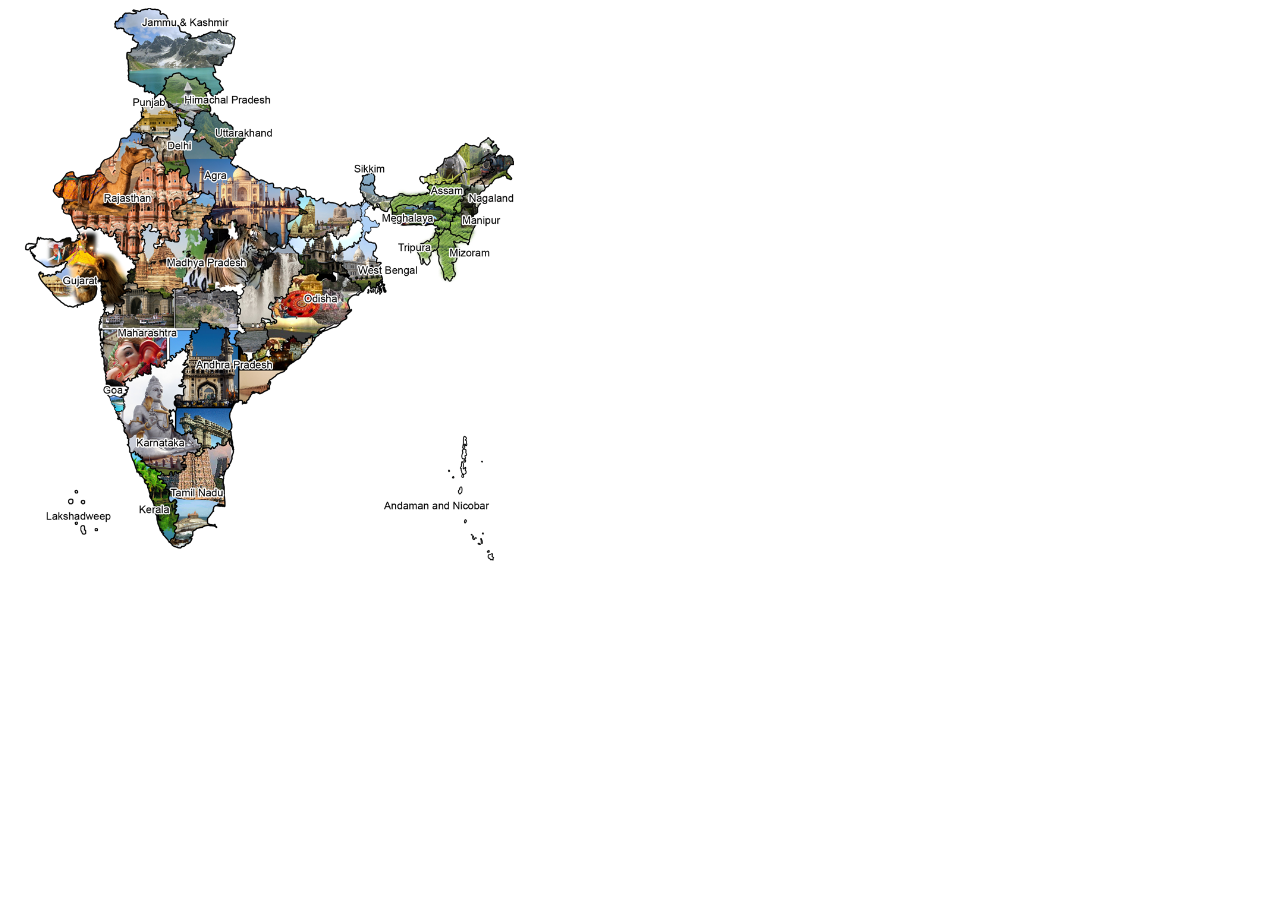
<file: index.html>
<!DOCTYPE html>
<html>
<head>
	<title>India</title>
</head>
<body>
	
		<img src="INDIA.png"  alt="India Map" usemap="#image-map" height="40%" width="40%">
		<map name="image-map">
    	<area shape="rect" coords="170,10,730,72" alt="Jammu"  href="https://en.wikipedia.org/wiki/Jammu">
    	<area shape="rect" coords="40,250,115,310" alt="Gujrat"  href="https://en.wikipedia.org/wiki/Gujarat">
    	<area shape="circle" coords="376,275,17" alt="West_Bengal"  href="https://en.wikipedia.org/wiki/West_Bengal">
    	<area shape="rect" coords="190,525,230,475" alt="Tamil Nadu"  href="https://en.wikipedia.org/wiki/Tamil_Nadu">
		</map>
	

</body>
</html>
</file>
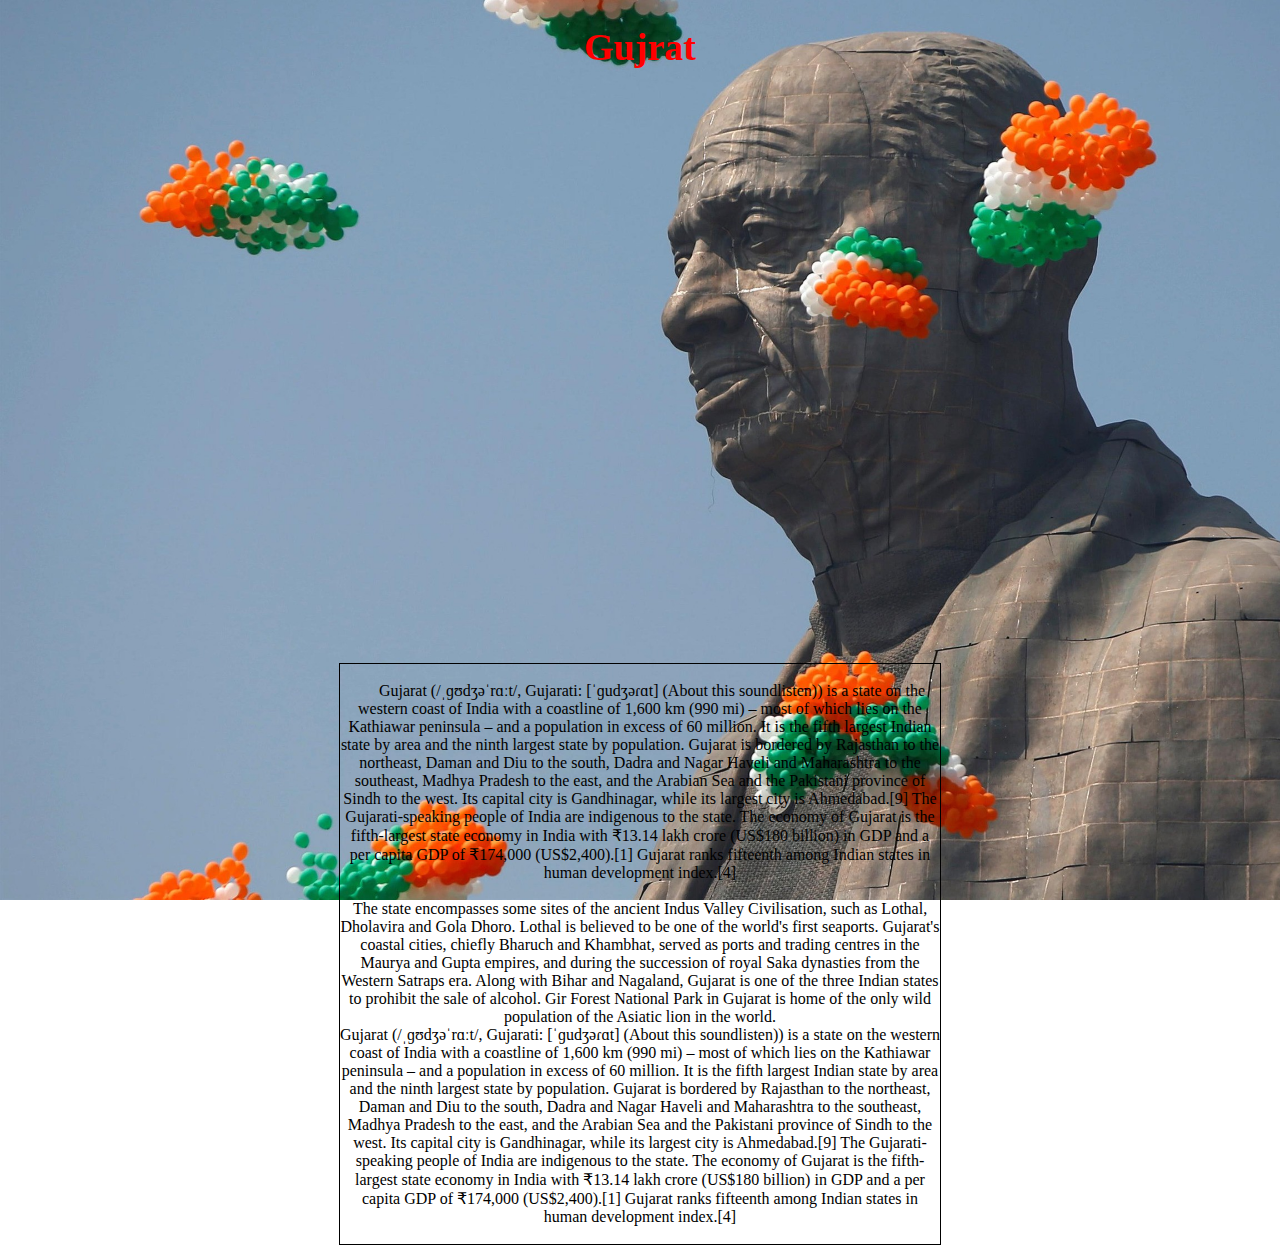
<file: gujrat.html>
<!DOCTYPE html>
<html>
<head>
<style>
 body {
      background-image: url("unity1.jpg");
      background-repeat:no-repeat;
      background-size: cover;
      background-attachment:fixed;
      
        }


.container {
  width: 100%;
  height: 100%;
}
.a{
  text-align: center;
  color: red;
  font-size: 38px;
  

}
.wrap{
    text-align:center;

}
.left{
    float: left;
    
}
.right{
    float: right;
    
}
.center{
 
    border: 1px solid black;
    margin:0 auto;
   display:inline-block;
   width: 600px;
   height: 580px;
   overflow: scroll;
   white-space: pre-wrap;
}
</style>
</head>
<body>
<div class="container">
 <h1 class="a">Gujrat</h1>
</div>
<div class="wrap">
  <div class="left">
    <div>
     <iframe width="360" height="280" src="https://www.youtube.com/embed/GTSprevzkoI" frameborder="0" allow="accelerometer; autoplay; encrypted-media; gyroscope; picture-in-picture" allowfullscreen></iframe>
   </div>
   <div>
  <iframe width="360" height="280" src="https://www.youtube.com/embed/GTSprevzkoI" frameborder="0" allow="accelerometer; autoplay; encrypted-media; gyroscope; picture-in-picture" allowfullscreen></iframe>
  
</div>

  </div>
  <div class="right">
    <div>
     <iframe width="360" height="280" src="https://www.youtube.com/embed/GTSprevzkoI" frameborder="0" allow="accelerometer; autoplay; encrypted-media; gyroscope; picture-in-picture" allowfullscreen></iframe>
   </div>
   <div>
  <iframe width="360" height="280" src="https://www.youtube.com/embed/GTSprevzkoI" frameborder="0" allow="accelerometer; autoplay; encrypted-media; gyroscope; picture-in-picture" allowfullscreen></iframe>
  
</div>
  </div>
  <div class="center">
      Gujarat (/ˌɡʊdʒəˈrɑːt/, Gujarati: [ˈɡudʒəɾɑt] (About this soundlisten)) is a state on the western coast of India with a coastline of 1,600 km (990 mi) – most of which lies on the Kathiawar peninsula – and a population in excess of 60 million. It is the fifth largest Indian state by area and the ninth largest state by population. Gujarat is bordered by Rajasthan to the northeast, Daman and Diu to the south, Dadra and Nagar Haveli and Maharashtra to the southeast, Madhya Pradesh to the east, and the Arabian Sea and the Pakistani province of Sindh to the west. Its capital city is Gandhinagar, while its largest city is Ahmedabad.[9] The Gujarati-speaking people of India are indigenous to the state. The economy of Gujarat is the fifth-largest state economy in India with ₹13.14 lakh crore (US$180 billion) in GDP and a per capita GDP of ₹174,000 (US$2,400).[1] Gujarat ranks fifteenth among Indian states in human development index.[4]

The state encompasses some sites of the ancient Indus Valley Civilisation, such as Lothal, Dholavira and Gola Dhoro. Lothal is believed to be one of the world's first seaports. Gujarat's coastal cities, chiefly Bharuch and Khambhat, served as ports and trading centres in the Maurya and Gupta empires, and during the succession of royal Saka dynasties from the Western Satraps era. Along with Bihar and Nagaland, Gujarat is one of the three Indian states to prohibit the sale of alcohol. Gir Forest National Park in Gujarat is home of the only wild population of the Asiatic lion in the world.
Gujarat (/ˌɡʊdʒəˈrɑːt/, Gujarati: [ˈɡudʒəɾɑt] (About this soundlisten)) is a state on the western coast of India with a coastline of 1,600 km (990 mi) – most of which lies on the Kathiawar peninsula – and a population in excess of 60 million. It is the fifth largest Indian state by area and the ninth largest state by population. Gujarat is bordered by Rajasthan to the northeast, Daman and Diu to the south, Dadra and Nagar Haveli and Maharashtra to the southeast, Madhya Pradesh to the east, and the Arabian Sea and the Pakistani province of Sindh to the west. Its capital city is Gandhinagar, while its largest city is Ahmedabad.[9] The Gujarati-speaking people of India are indigenous to the state. The economy of Gujarat is the fifth-largest state economy in India with ₹13.14 lakh crore (US$180 billion) in GDP and a per capita GDP of ₹174,000 (US$2,400).[1] Gujarat ranks fifteenth among Indian states in human development index.[4]

The state encompasses some sites of the ancient Indus Valley Civilisation, such as Lothal, Dholavira and Gola Dhoro. Lothal is believed to be one of the world's first seaports. Gujarat's coastal cities, chiefly Bharuch and Khambhat, served as ports and trading centres in the Maurya and Gupta empires, and during the succession of royal Saka dynasties from the Western Satraps era. Along with Bihar and Nagaland, Gujarat is one of the three Indian states to prohibit the sale of alcohol. Gir Forest National Park in Gujarat is home of the only wild population of the Asiatic lion in the world.
Gujarat (/ˌɡʊdʒəˈrɑːt/, Gujarati: [ˈɡudʒəɾɑt] (About this soundlisten)) is a state on the western coast of India with a coastline of 1,600 km (990 mi) – most of which lies on the Kathiawar peninsula – and a population in excess of 60 million. It is the fifth largest Indian state by area and the ninth largest state by population. Gujarat is bordered by Rajasthan to the northeast, Daman and Diu to the south, Dadra and Nagar Haveli and Maharashtra to the southeast, Madhya Pradesh to the east, and the Arabian Sea and the Pakistani province of Sindh to the west. Its capital city is Gandhinagar, while its largest city is Ahmedabad.[9] The Gujarati-speaking people of India are indigenous to the state. The economy of Gujarat is the fifth-largest state economy in India with ₹13.14 lakh crore (US$180 billion) in GDP and a per capita GDP of ₹174,000 (US$2,400).[1] Gujarat ranks fifteenth among Indian states in human development index.[4]
</div>
</div>
</body>
</html>
</file>
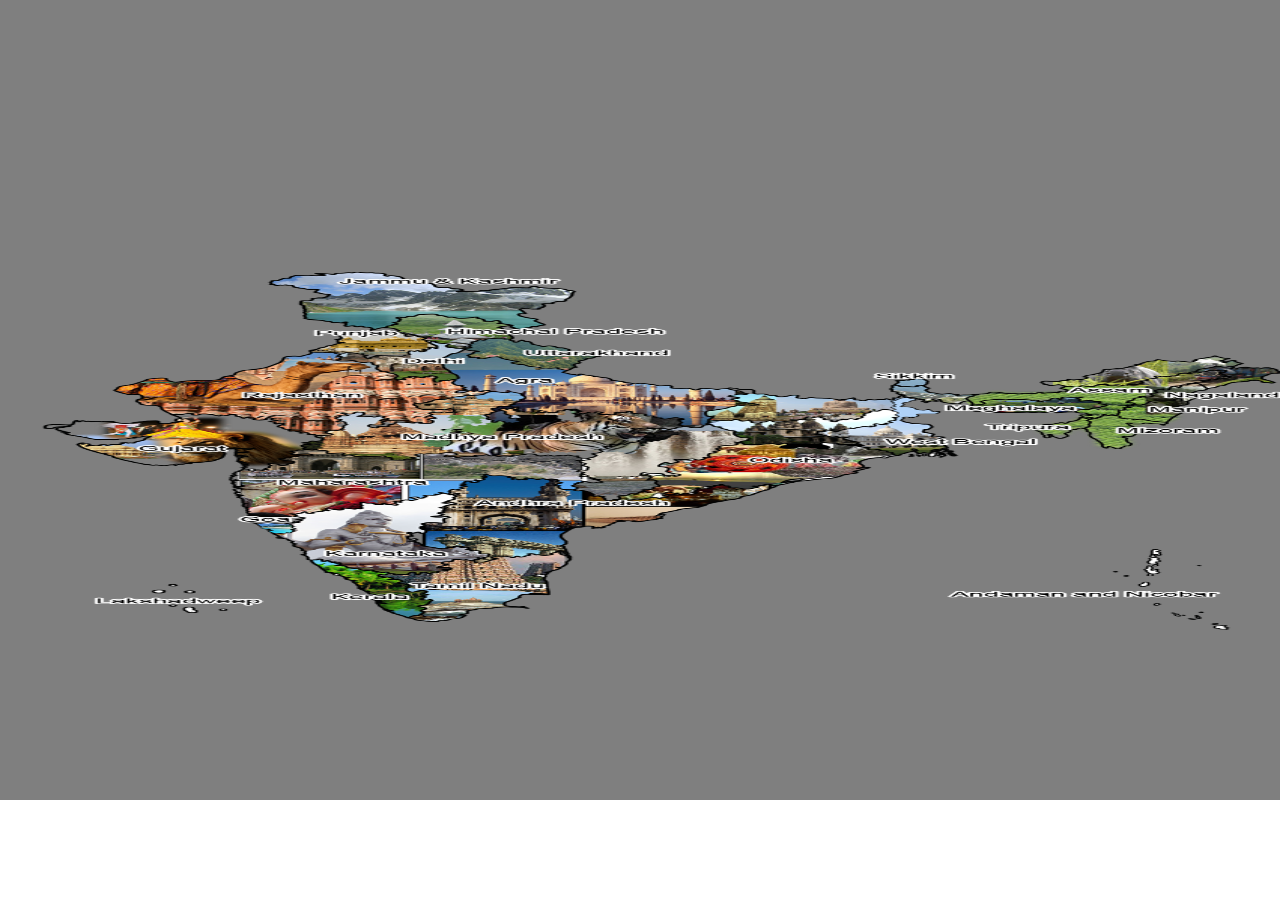
<file: homepage.html>
<html lang="en">
<head>
<title>India</title>
	<link rel="stylesheet" href="home.css" type="text/css"/> 
</head>

<body>
<!-- banner -->
<section class="banner">
	<div class="banner-layer">
		
			<div class="row w3pvt_banner_info">
				<div class="col-md-8 w3layouts_banner_margin">
					<img src="INDIA.png"  alt="India Map" usemap="#image-map" height="40%" width="40%">
					<map name="image-map">
			    	<area shape="rect" coords="130,10,230,72" alt="Jammu"  href="https://en.wikipedia.org/wiki/Jammu">
			    	<area shape="rect" coords="40,250,115,310" alt="Gujrat"  href="https://en.wikipedia.org/wiki/Gujarat">
			    	<area shape="circle" coords="376,275,17" alt="West_Bengal"  href="https://en.wikipedia.org/wiki/West_Bengal">
			    	<area shape="rect" coords="190,525,230,475" alt="Tamil Nadu"  href="https://en.wikipedia.org/wiki/Tamil_Nadu">
					</map>
			</div>
		</div>
	
    </div>
</section>
</body>
</html>
</file>
<file: home.css>
html {
  scroll-behavior: smooth;   
}
body{
	padding:0;
	margin:0;
	background:#fff;
	position:relative;
	font-family: 'Lato', sans-serif;

}
body a{
    transition:0.5s all;
	-webkit-transition:0.5s all;
	-moz-transition:0.5s all;
	-o-transition:0.5s all;
	-ms-transition:0.5s all;
}
a:hover{
	text-decoration:none;
}
h1,h2,h3,h4,h5,h6{
	margin:0;	
}
h2{
    margin-left: 100px;
}
h3{
    margin-left: 200px;
    font-size: 35px;
}	
p{
	margin:0;
}
ul{
	margin:0;
	padding:0;
}
label{
	margin:0;
}
img{
	width:100%;
}
header {
    position: absolute;
    z-index: 9;
    width: 100%;
}

/* Giving a background-color to the nav container. */
nav { 
	margin: 0 50px 0 auto;
	padding:  0;
    max-width: 760px;
}
nav ul {
  text-align: right;
  background: linear-gradient(90deg, rgba(255, 255, 255, 0) 0%, rgba(255, 255, 255, 0.2) 25%, rgba(255, 255, 255, 0.2) 75%, rgba(255, 255, 255, 0) 100%);
  width: 100%;
  box-shadow: 0 0 25px rgba(0, 0, 0, 0.1), inset 0 0 1px rgba(255, 255, 255, 0.6);
}

nav ul li {
  display: inline-block;
}

nav ul li a {
  padding: 10px;
  color:  #b3ff1a;
  text-shadow: 1px 1px 1px rgba(255, 255, 255, 0.4);
  font-size: 24px;
  text-decoration: none;
  display: inline;
}

#logo a {
	float: left;
    font-size: .8em;
    text-transform: capitalize;
    display: initial;
    margin: 0;
    letter-spacing: 1px;
    color: #fff;
    font-weight: 600;
}
#logo a span {
    color: #30c39e;
}

/* Background color change on Hover */
nav a:hover { 
	color: #b3ffe6;	
}
.menu li.active a{ 
	color:   #99ff99;	
}
/* Media Queries
--------------------------------------------- */

@media all and (max-width : 768px) {

	#logo {
		display: block;
		padding: 0;
		width: 100%;
		text-align: center;
		float: none;
	}

	nav {
		margin: 0;
	}

	/* Hide the navigation menu by default */
	/* Also hide the  */
	.toggle + a,
	.menu {
		display: none;
	}

	

	/* Change menu item's width to 100% */
	nav ul li {
		display: block;
		width: 100%;
		padding: 5px 0;
		}

	nav ul ul .toggle,
	nav ul ul a {
		padding: 0 40px;
	}

	nav ul ul ul a {
		padding: 0 80px;
	}

	nav a:hover,
 	nav ul ul ul a {
		background-color: transparent;
	}
  
	nav ul li ul li .toggle,
	nav ul ul a,
  nav ul ul ul a{
		padding:14px 20px;	
		color:#FFF;
		font-size:17px; 
	}
  
  
	nav ul li ul li .toggle,
	nav ul ul a {
		background-color: #212121; 
	}

	/* Hide Dropdowns by Default */
	nav ul ul {
		float: none;
		position:static;
		color: #ffffff;
		/* has to be the same number as the "line-height" of "nav a" */
	}
		
	/* Hide menus on hover */
	nav ul ul li:hover > ul,
	nav ul li:hover > ul {
		display: none;
	}
		
	/* Fisrt Tier Dropdown */
	nav ul ul li {
		display: block;
		width: 100%;
		padding: 0;
	}

	nav ul ul ul li {
		position: static;
		/* has to be the same number as the "width" of "nav ul ul li" */ 

	}

}

@media all and (max-width : 330px) {

	nav ul li {
		display:block;
		width: 94%;
	}

}
/*-- banner --*/
.banner{
	background:url("https://giphy.com/gifs/india-9Gnbm29r7ftUA") no-repeat center;
	background-size:cover;
	-webkit-background-size:cover;
	-moz-background-size:cover;
	-o-background-size:cover;
	-ms-background-size:cover;
    min-height: 700px;
}
.banner-layer {
    background: rgba(0, 0, 0, 0.5);
    min-height:800px;
}

.w3layouts_banner_margin {
    padding: 17em 0em 0em;
}
.image_margin {
    margin-top: 8em;
}
.w3pvt_banner_info h3 {
    font-size: 20px;
    color: #fff;
    text-transform: capitalize;
    letter-spacing: 1px;
    text-shadow: 0 2px 2px rgba(0, 0, 0, 0.2);
}
.w3pvt_banner_info h2{
    font-size: 60px;
    display: block;
    color: #30c39e;
    font-weight: 800;
    letter-spacing: 3px;
    margin-bottom: .2em;
    text-shadow: 0 2px 2px rgba(0, 0, 0, 0.2);
}
.w3pvt_banner_info h3 {
    text-transform: capitalize;
    color:  #b3ffcc;
    letter-spacing: 1px;
    font-size: 35px;
    font-weight: 500;
    margin-bottom: 25px;
    text-shadow: 0 2px 2px rgba(0, 0, 0, 0.2);
}
.w3pvt_banner_info p{
    color: #fff;
    margin: 1em 0;
    line-height: 2em;
    letter-spacing: 1px;
    font-size: 16px;

}

/*-- // banner --*/
.text{
	background: #0a8ea0;
}
.text p {
    margin: 0;
    color: #ddd;
    line-height: 28px;
    letter-spacing: .5px;
    width: 70%;
    margin: 20px auto;
}
/*-- //text --*/
/*-- footer --*/
a.move-top span {
    color: #fff;
    width: 30px;
    height: 30px;
    border: 1px solid rgba(102, 102, 102, 0.30);
    line-height: 26px;
    margin: 20px 0;
    border-radius: 50%;
}
footer {
    background: #191919;
    font-size: 17px;
}
/*-- //footer --*/



.loginBox
{
    position: absolute;
    top: 45%;
    left: 75%;
    transform: translate(-50%,-50%);
    width: 370px;
    height: 540px;
    padding: 80px 40px;
    box-sizing: border-box;
    background: rgba(0,0,0,.7);
}
.user
{
    width: 100px;
    height: 100px;
    border-radius: 50%;
    overflow: hidden;
    position: absolute;
    top: calc(-100px/2);
    left: calc(50% - 50px);
}
#aa
{
    margin: 0;
    padding: 0 0 20px;
    color: #efed40;
    text-align: center;
}
.loginBox p
{
    margin: 0;
    padding: 0;
    font-weight: bold;
    color: #fff;
}
.loginBox input
{
    width: 100%;
    margin-bottom: 20px;
}
.loginBox input[type="text"],
.loginBox input[type="email"],
.loginBox input[type="password"]
{
    border: none;
    border-bottom: 1px solid #fff;
    background: transparent;
   
    height: 40px;
    color: #fff;
    font-size: 16px;
}
::placeholder
{
    color: rgba(255,255,255,.5);
}
.loginBox input[type="submit"]
{
    border: none;
    outline: none;
    height: 40px;
    color: #fff;
    font-size: 16px;
    background: #ff267e;
    cursor: pointer;
    border-radius: 50px;
}
.loginBox input[type="submit"]:hover
{
    background: #efed40;
    color: #262626;
}
.loginBox a
{
    color: #fff;
    font-size: 14px;
    font-weight: bold;
    text-decoration: none;
}
</file>
